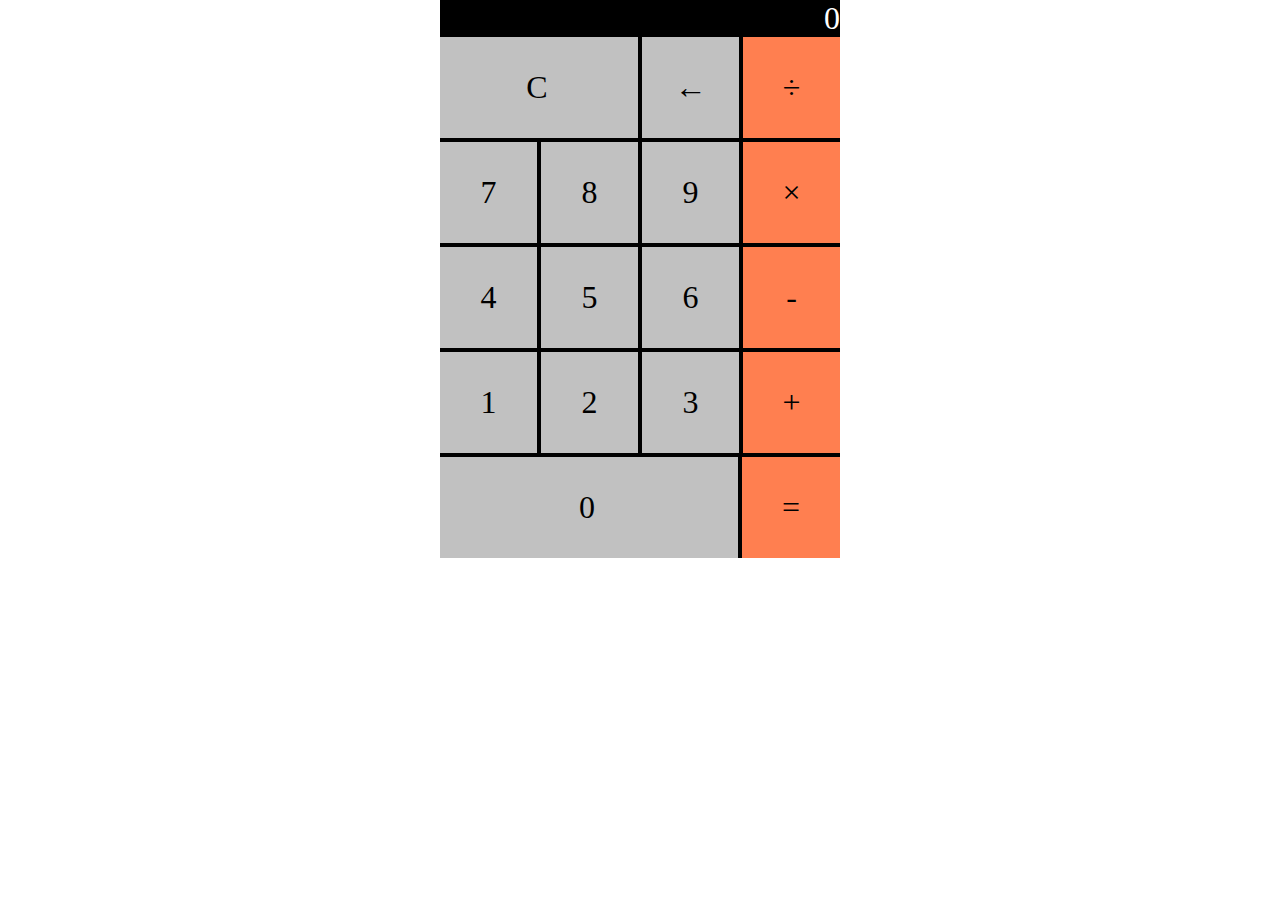
<file: calculator.html>
<!DOCTYPE html>
<html lang="en">
<head>
    <meta charset="UTF-8">
    <meta http-equiv="X-UA-Compatible" content="IE=edge">
    <meta name="viewport" content="width=device-width, initial-scale=1.0">
    <link rel="stylesheet" href="style_calculadora.css">
    <title>Calculadora</title>
</head>
<body>
    <header></header>
    <div class="container calc naoSelecionavel">
        <div class="row">
            <div class="tela">0</div>
        </div>
        <div class="row">
            <div class="tecla clear">C</div>
            <div class="tecla back-space">←</div>
            <div class="tecla op">÷</div>
        </div>
        <div class="row">
            <div class="tecla num">7</div>
            <div class="tecla num">8</div>
            <div class="tecla num">9</div>
            <div class="tecla op">×</div>
        </div>	
        <div class="row">
            <div class="tecla num">4</div>
            <div class="tecla num">5</div>
            <div class="tecla num">6</div>
            <div class="tecla op">-</div>
        </div>
        <div class="row">
            <div class="tecla num">1</div>
            <div class="tecla num">2</div>
            <div class="tecla num">3</div>
            <div class="tecla op">+</div>
        </div>
        <div class="row">
            <div class="tecla zero num">0</div>
            <div class="tecla op">=</div>
        </div>
    </div>
    <script src="script_calc.js"></script>
</body>
</html>
</file>
<file: style_calculadora.css>
*,
*::before,
*::after{
    box-sizing: border-box;
}
body{
    margin: 0;
}
.container{
    width: 50%;
    max-width: 400px;
    margin: 0 auto;    
}
.calc{
    font-size: 2rem;
    background-color: black;
}
.row{
    display: flex;
}
.tela{
    color: #fff;
    flex: 1;
    text-align: right;
}
.tecla{
    flex: 1;
    background-color: #c1c1c1;
    text-align: center;
    padding-block: 1em;
}
.op{
    background-color: coral;
}
.clear{
    flex: 2;
    padding-right: .125em; /* para alinhar a borda */
}
.zero{
    flex: 3;
    padding-right: .125em; /* para alinhar a borda */
}
.tecla + .tecla{
    margin-left: .125em;
}
.row + .row{
    margin-bottom: .125em;
}
.tecla:hover{
    opacity: 0.6;
}
.tecla:active{
    padding-block: .9em;
}
.naoSelecionavel {
    -webkit-touch-callout: none;  /* iPhone OS, Safari */
    -webkit-user-select: none;    /* Chrome, Safari 3 */
    -khtml-user-select: none;     /* Safari 2 */
    -moz-user-select: none;       /* Firefox */
    -ms-user-select: none;        /* IE10+ */
    user-select: none;            /* Possível implementação no futuro */
    /* cursor: default; */
}
</file>
